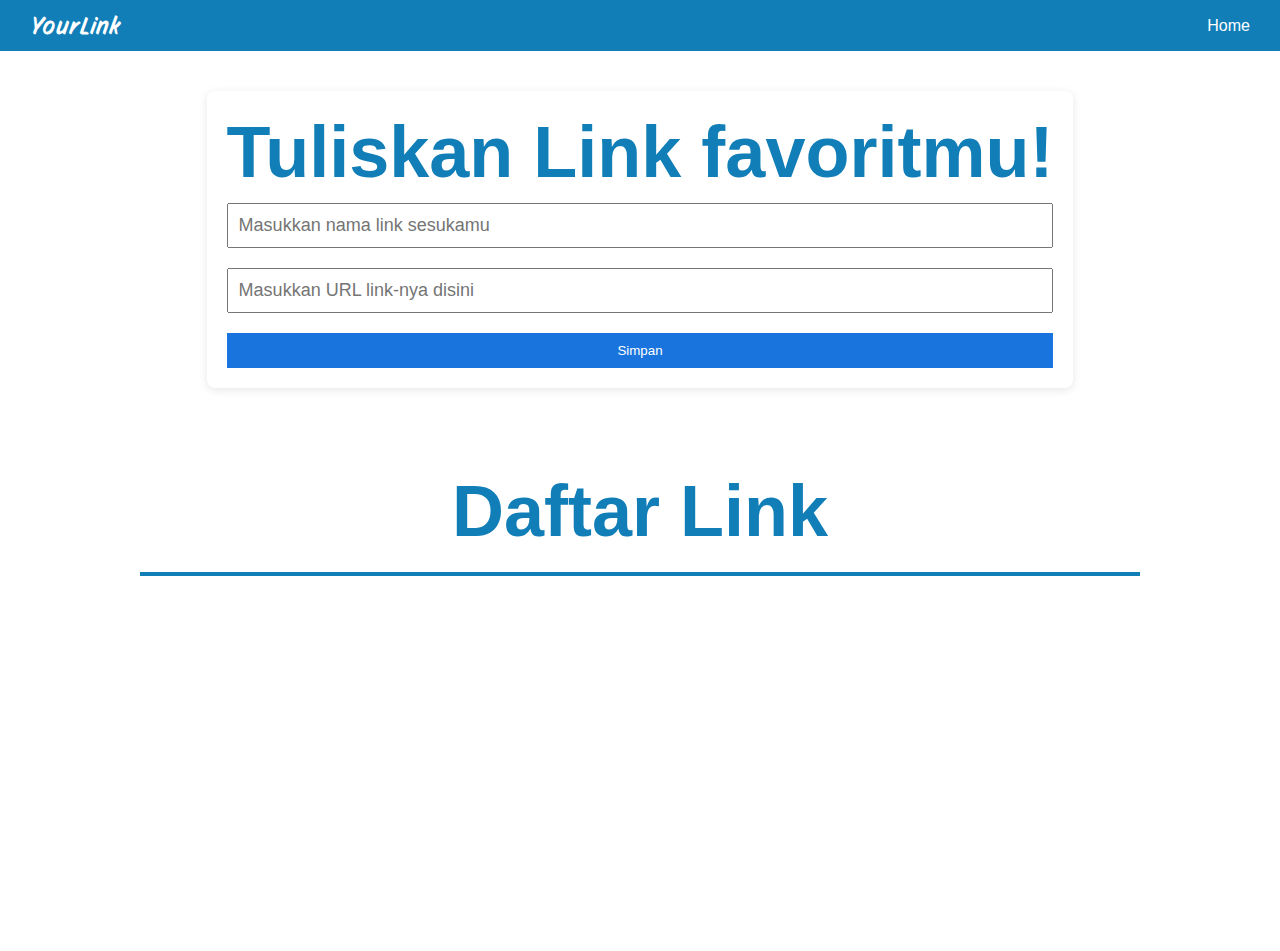
<file: index.html>
<!DOCTYPE html>
<html lang="en">
  <head>
    <meta charset="UTF-8" />
    <meta name="viewport" content="width=device-width, initial-scale=1.0" />
    <title>YourLink</title>
    <link rel="stylesheet" href="./sass/style.css" />
    <link rel="shortcut icon" href="./assets/hapus background kot.png" type="image/x-icon">
  </head>
  <body>
    <nav>
      <div id="logo">
        <h1>YourLink</h1>
      </div>
      <ul>
        <li><a href="index.html">Home</a></li>
      </ul>
    </nav>
    <section id="content">
      <div class="container">
        <h1>Tuliskan Link favoritmu!</h1>
        <div class="input-area">
          <input
            type="text"
            id="nama-input"
            placeholder="Masukkan nama link sesukamu"
          />
          <input
            type="text"
            id="link-input"
            placeholder="Masukkan URL link-nya disini"
          />
          <button id="add-btn">Simpan</button>
        </div>
      </div>
      <br>
      <h1>Daftar Link</h1>
      <hr/>
      <ul id="todo-list"></ul>

    </section>

    <script src="./script.js"></script>
  </body>
</html>
</file>
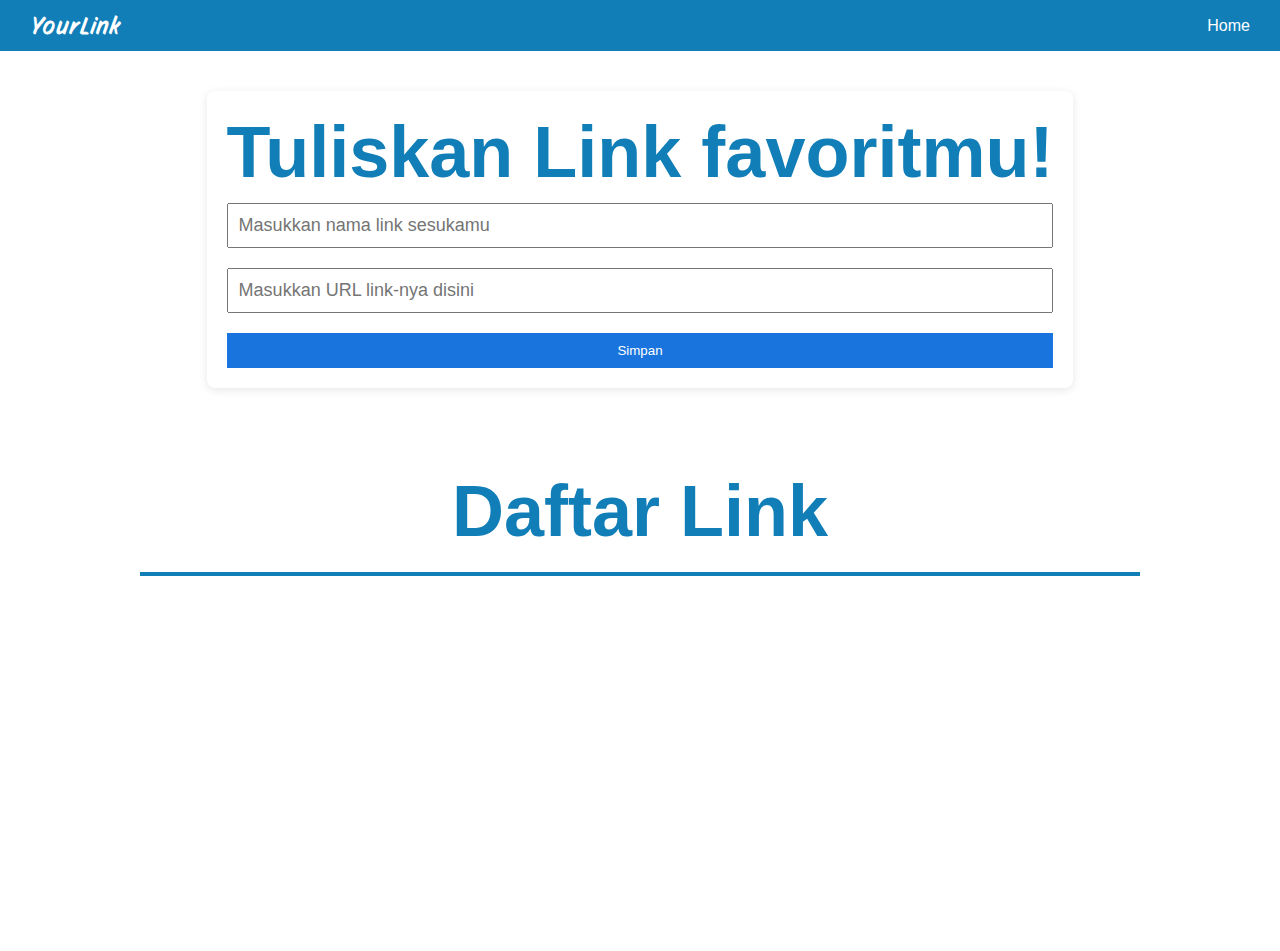
<file: edit.html>
<!DOCTYPE html>
<html lang="en">
  <head>
    <meta charset="UTF-8" />
    <meta name="viewport" content="width=device-width, initial-scale=1.0" />
    <title>Edit</title>
    <link rel="stylesheet" href="./sass/style.css" />
  </head>
  <body>
    <nav>
      <div id="logo">
      <h1>YourLink</h1>
      </div>
    </nav>
    <section id="content">
      <div class="container">
      <h1>Edit Tugas ✏️</h1>
      <div class="input-area">
        <input type="text" id="edit-input" placeholder="Edit teks nama..." />
        <input type="text" id="edit-link" placeholder="Edit URL link-nya disini"> 
        <button id="save-btn">Simpan</button>
      </div>
    </div>
    </section>

    <script src="edit.js"></script>
  </body>
</html>
</file>
<file: sass/style.css>
@import url("https://fonts.googleapis.com/css2?family=Merriweather:ital,opsz,wght@0,18..144,300..900;1,18..144,300..900&family=Story+Script&display=swap");
* {
  margin: 0;
  padding: 0;
  box-sizing: border-box;
  font-family: Arial, Helvetica, sans-serif;
}

nav {
  position: sticky;
  top: 0;
  background-color: #117eb8;
  display: flex;
  justify-content: space-between;
  align-items: center;
}
nav #logo {
  margin-left: 20px;
  padding: 10px;
  color: white;
}
nav #logo h1 {
  font-family: "Story Script", cursive;
  font-size: 24px;
  letter-spacing: 2px;
}
nav ul {
  margin-right: 20px;
  padding: 10px;
  display: flex;
  list-style: none;
  gap: 20px;
}
nav ul li a {
  text-decoration: none;
  color: white;
}

#content {
  width: 100%;
  height: 100vh;
  display: flex;
  flex-direction: column;
  justify-content: center;
  align-items: center;
  font-size: 36px;
  background-color: #fff;
  gap: 20px;
}
#content .container {
  margin-top: 40px;
  background: white;
  display: flex;
  flex-direction: column;
  padding: 20px;
  border-radius: 8px;
  box-shadow: 0 2px 10px rgba(0, 0, 0, 0.1);
  width: -moz-max-content;
  width: max-content;
  gap: 10px;
  color: #117eb8;
}
#content .container .input-area {
  display: flex;
  flex-direction: column;
  gap: 10px;
}
#content .container .input-area input {
  width: 100%;
  padding: 10px;
  margin-bottom: 10px;
  font-size: large;
}
#content .container .input-area button {
  width: 100%;
  padding: 10px;
  background-color: #1974dd;
  color: white;
  border: none;
  cursor: pointer;
}
#content .container .input-area button:hover {
  background-color: #1256a5;
}
#content .container .input-area #history-total {
  margin-top: 10px;
}
#content h1 {
  color: #117eb8;
}

#todo-list {
  margin-top: 30px;
  display: flex;
  flex-wrap: wrap;
  gap: 10px;
  width: 100%;
  height: 100vh;
  font-size: 36px;
  background-color: #fff;
  padding: 1%;
}
#todo-list div {
  width: 400px;
  height: -moz-max-content;
  height: max-content;
  display: flex;
  flex-direction: column;
  gap: 10px;
  background-color: white;
  padding: 10px;
  border-radius: 8px;
  box-shadow: 0 2px 10px rgba(0, 0, 0, 0.1);
  padding: 10px;
  text-align: center;
}
#todo-list div a {
  text-decoration: none;
  color: #117eb8;
  font-family: "Story Script", cursive;
  font-size: 36px;
  font-weight: 700;
  letter-spacing: 1px;
}
#todo-list div a:hover {
  text-decoration: underline;
  color: #106390;
}
#todo-list div .button-area {
  box-shadow: none;
  width: 100%;
  height: -moz-max-content;
  height: max-content;
}
#todo-list div .button-area .edit-btn,
#todo-list div .button-area .delete-btn {
  width: 100%;
  padding: 10px;
  color: white;
  border: none;
  cursor: pointer;
  border-radius: 10px;
}
#todo-list div .button-area .edit-btn {
  background-color: #28a745;
}
#todo-list div .button-area .edit-btn:hover {
  background-color: #22863a;
}
#todo-list div .button-area .delete-btn {
  background-color: #f44336;
}
#todo-list div .button-area .delete-btn:hover {
  background-color: #d32f2f;
}

hr {
  width: 1000px;
  border: 2px solid #117eb8;
}/*# sourceMappingURL=style.css.map */
</file>
